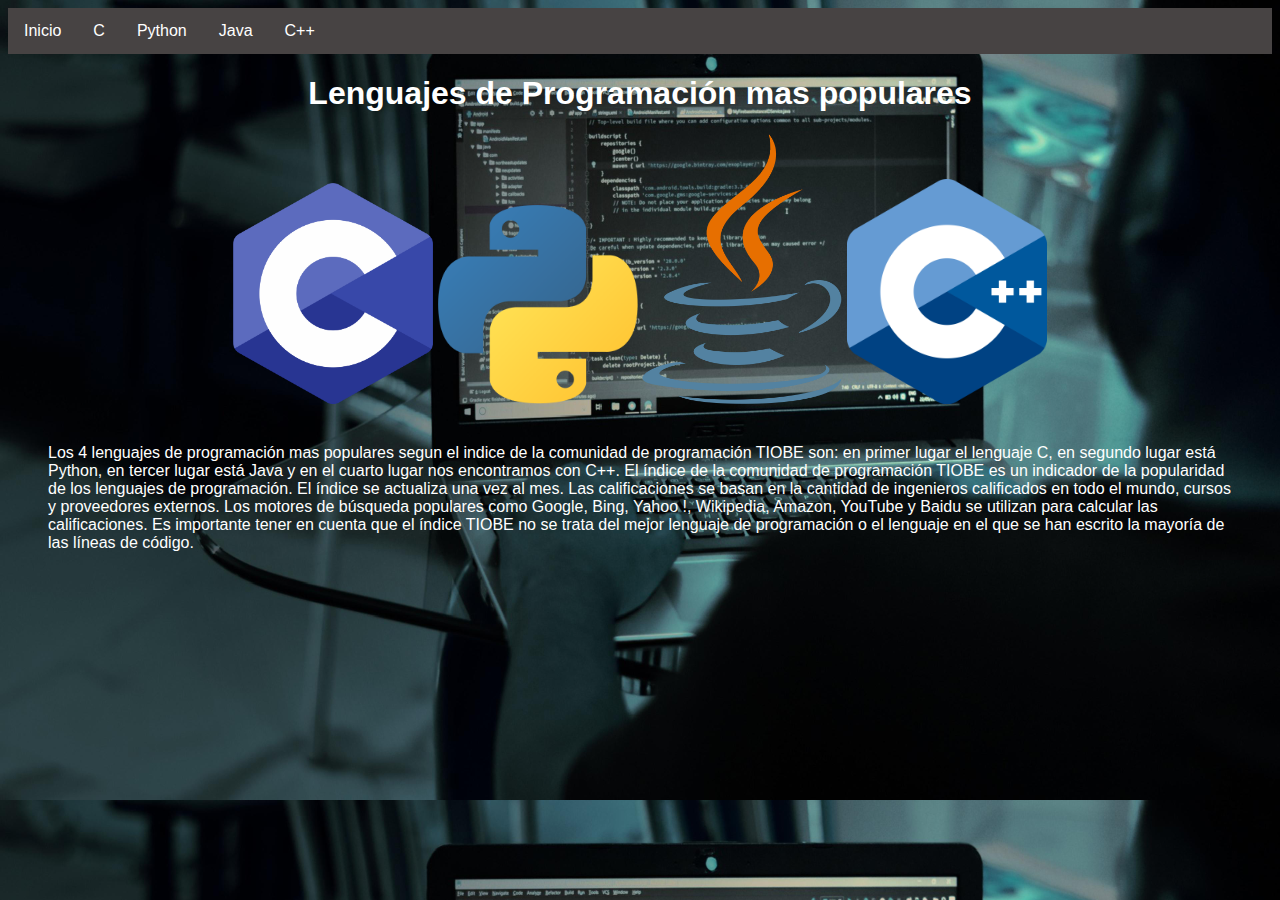
<file: index.html>
<!DOCTYPE html>
<html lang="es">
  <head>
    <meta charset="UTF-8" />
    <meta name="viewport" content="width=device-width, initial-scale=1.0" />
    <link rel="stylesheet" href="css/main.css" />
    <title>Lenguajes de Programación mas populares</title>
  </head>
  <body>
    <ul>
      <li><a href="index.html">Inicio</a></li>
      <li><a href="html/c.html">C</a></li>
      <li><a href="html/python.html">Python</a></li>
      <li><a href="html/java.html">Java</a></li>
      <li><a href="html/cpp.html">C++</a></li>
    </ul>
    <h1>Lenguajes de Programación mas populares</h1>
    <div>
      <center>
        <div class="images">
          <img src="img/c-logo.png" alt="C" width="200" />
          <img src="img/python-logo.png" alt="Python" width="200" />
          <img src="img/java-logo.png" alt="Java" width="200" />
          <img src="img/cpp-logo.png" alt="C++" width="200" />
        </div>
      </center>
    </div>
    <p>
      Los 4 lenguajes de programación mas populares segun el indice de la
      comunidad de programación TIOBE son: en primer lugar el lenguaje C, en
      segundo lugar está Python, en tercer lugar está Java y en el cuarto lugar
      nos encontramos con C++. El índice de la comunidad de programación TIOBE
      es un indicador de la popularidad de los lenguajes de programación. El
      índice se actualiza una vez al mes. Las calificaciones se basan en la
      cantidad de ingenieros calificados en todo el mundo, cursos y proveedores
      externos. Los motores de búsqueda populares como Google, Bing, Yahoo !,
      Wikipedia, Amazon, YouTube y Baidu se utilizan para calcular las
      calificaciones. Es importante tener en cuenta que el índice TIOBE no se
      trata del mejor lenguaje de programación o el lenguaje en el que se han
      escrito la mayoría de las líneas de código.
    </p>
  </body>
</html>
</file>
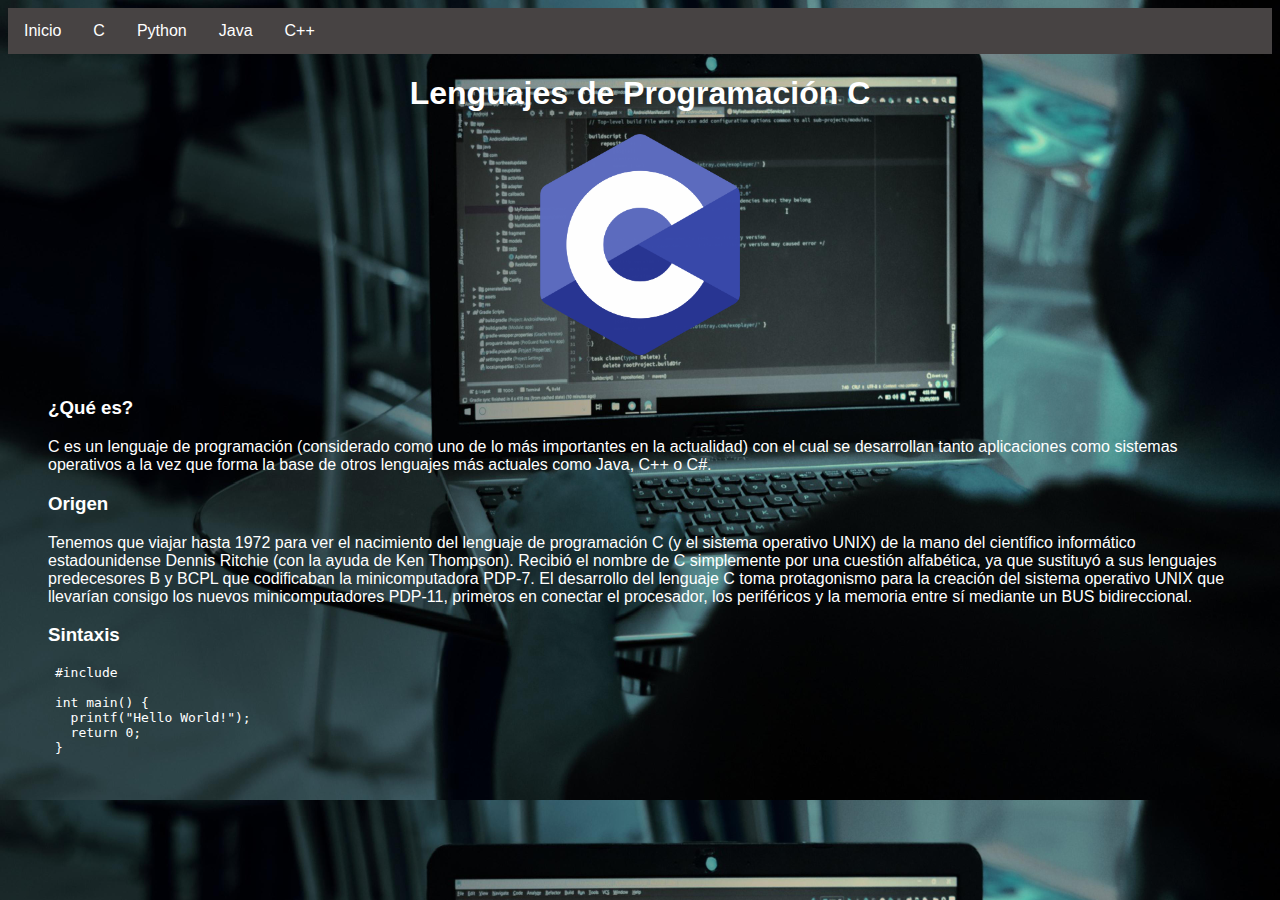
<file: html/c.html>
<!DOCTYPE html>
<html lang="en">
  <head>
    <meta charset="UTF-8" />
    <meta name="viewport" content="width=device-width, initial-scale=1.0" />
    <link rel="stylesheet" href="../css/main.css" />
    <title>C</title>
  </head>
  <body>
    <ul>
      <li><a href="../index.html">Inicio</a></li>
      <li><a href="c.html">C</a></li>
      <li><a href="python.html">Python</a></li>
      <li><a href="java.html">Java</a></li>
      <li><a href="cpp.html">C++</a></li>
    </ul>
    <h1>Lenguajes de Programación C</h1>
    <div>
      <center>
        <div class="images">
          <img src="../img/c-logo.png" alt="C" width="200" />
        </div>
      </center>
    </div>
    <h3>¿Qué es?</h3>
    <p>
      C es un lenguaje de programación (considerado como uno de lo más
      importantes en la actualidad) con el cual se desarrollan tanto
      aplicaciones como sistemas operativos a la vez que forma la base de otros
      lenguajes más actuales como Java, C++ o C#.
    </p>
    <h3>Origen</h3>
    <p>
      Tenemos que viajar hasta 1972 para ver el nacimiento del lenguaje de
      programación C (y el sistema operativo UNIX) de la mano del científico
      informático estadounidense Dennis Ritchie (con la ayuda de Ken Thompson).
      Recibió el nombre de C simplemente por una cuestión alfabética, ya que
      sustituyó a sus lenguajes predecesores B y BCPL que codificaban la
      minicomputadora PDP-7. El desarrollo del lenguaje C toma protagonismo para
      la creación del sistema operativo UNIX que llevarían consigo los nuevos
      minicomputadores PDP-11, primeros en conectar el procesador, los
      periféricos y la memoria entre sí mediante un BUS bidireccional.
    </p>
    <h3>Sintaxis</h3>
    <pre>
      #include <stdio.h>
        
      int main() {
        printf("Hello World!");
        return 0;
      }
    </pre>
  </body>
</html>
</file>
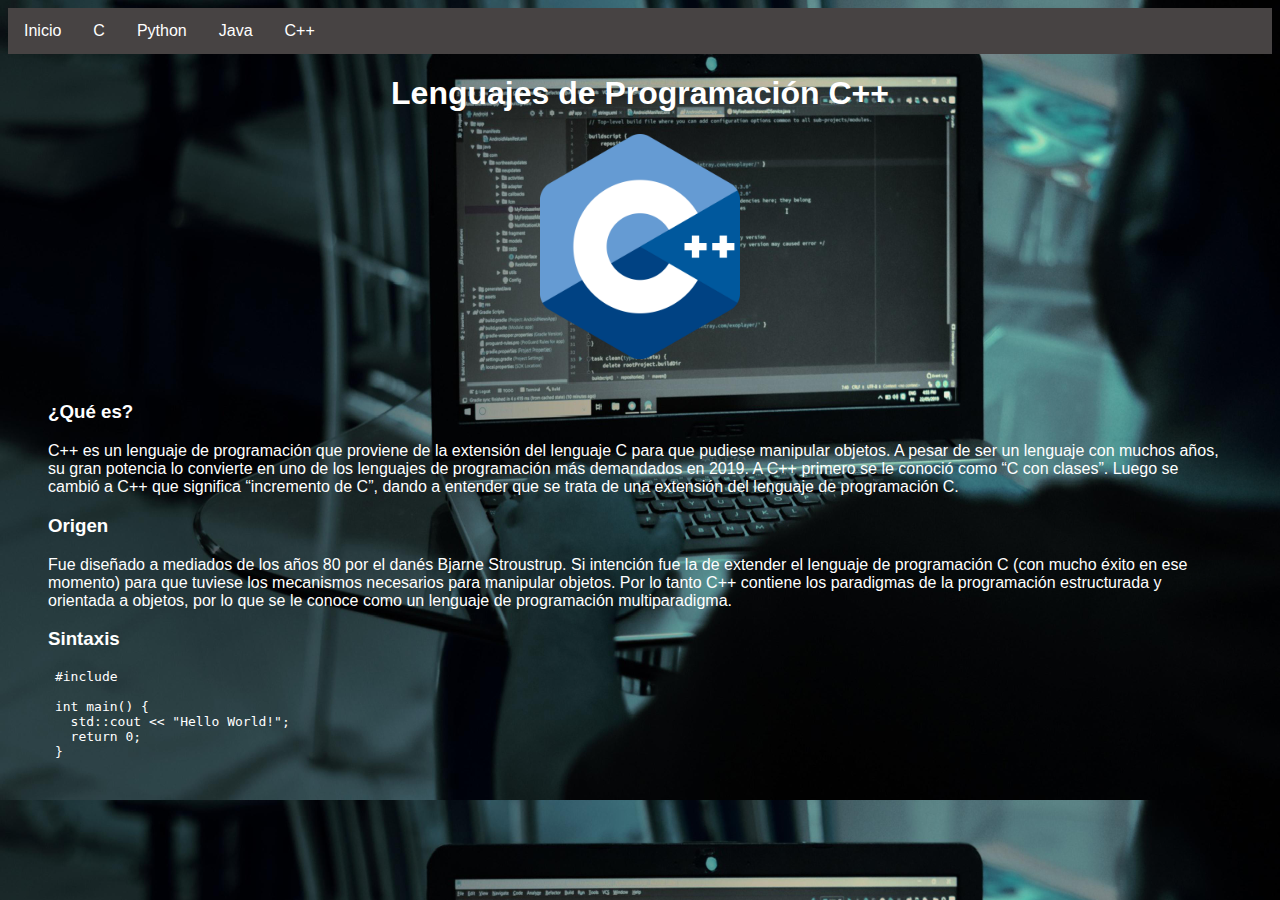
<file: html/cpp.html>
<!DOCTYPE html>
<html lang="en">
  <head>
    <meta charset="UTF-8" />
    <meta name="viewport" content="width=device-width, initial-scale=1.0" />
    <link rel="stylesheet" href="../css/main.css" />
    <title>C++</title>
  </head>
  <body>
    <ul>
      <li><a href="../index.html">Inicio</a></li>
      <li><a href="c.html">C</a></li>
      <li><a href="python.html">Python</a></li>
      <li><a href="java.html">Java</a></li>
      <li><a href="cpp.html">C++</a></li>
    </ul>
    <h1>Lenguajes de Programación C++</h1>
    <div>
      <center>
        <div class="images">
          <img src="../img/cpp-logo.png" alt="C++" width="200" />
        </div>
      </center>
    </div>
    <h3>¿Qué es?</h3>
    <p>
      C++ es un lenguaje de programación que proviene de la extensión del
      lenguaje C para que pudiese manipular objetos. A pesar de ser un lenguaje
      con muchos años, su gran potencia lo convierte en uno de los lenguajes de
      programación más demandados en 2019. A C++ primero se le conoció como “C
      con clases”. Luego se cambió a C++ que significa “incremento de C”, dando
      a entender que se trata de una extensión del lenguaje de programación C.
    </p>
    <h3>Origen</h3>
    <p>
      Fue diseñado a mediados de los años 80 por el danés Bjarne Stroustrup. Si
      intención fue la de extender el lenguaje de programación C (con mucho
      éxito en ese momento) para que tuviese los mecanismos necesarios para
      manipular objetos. Por lo tanto C++ contiene los paradigmas de la
      programación estructurada y orientada a objetos, por lo que se le conoce
      como un lenguaje de programación multiparadigma.
    </p>
    <h3>Sintaxis</h3>
    <pre>
      #include <iostream>

      int main() {
        std::cout << "Hello World!";
        return 0;
      }
    </pre>
  </body>
</html>
</file>
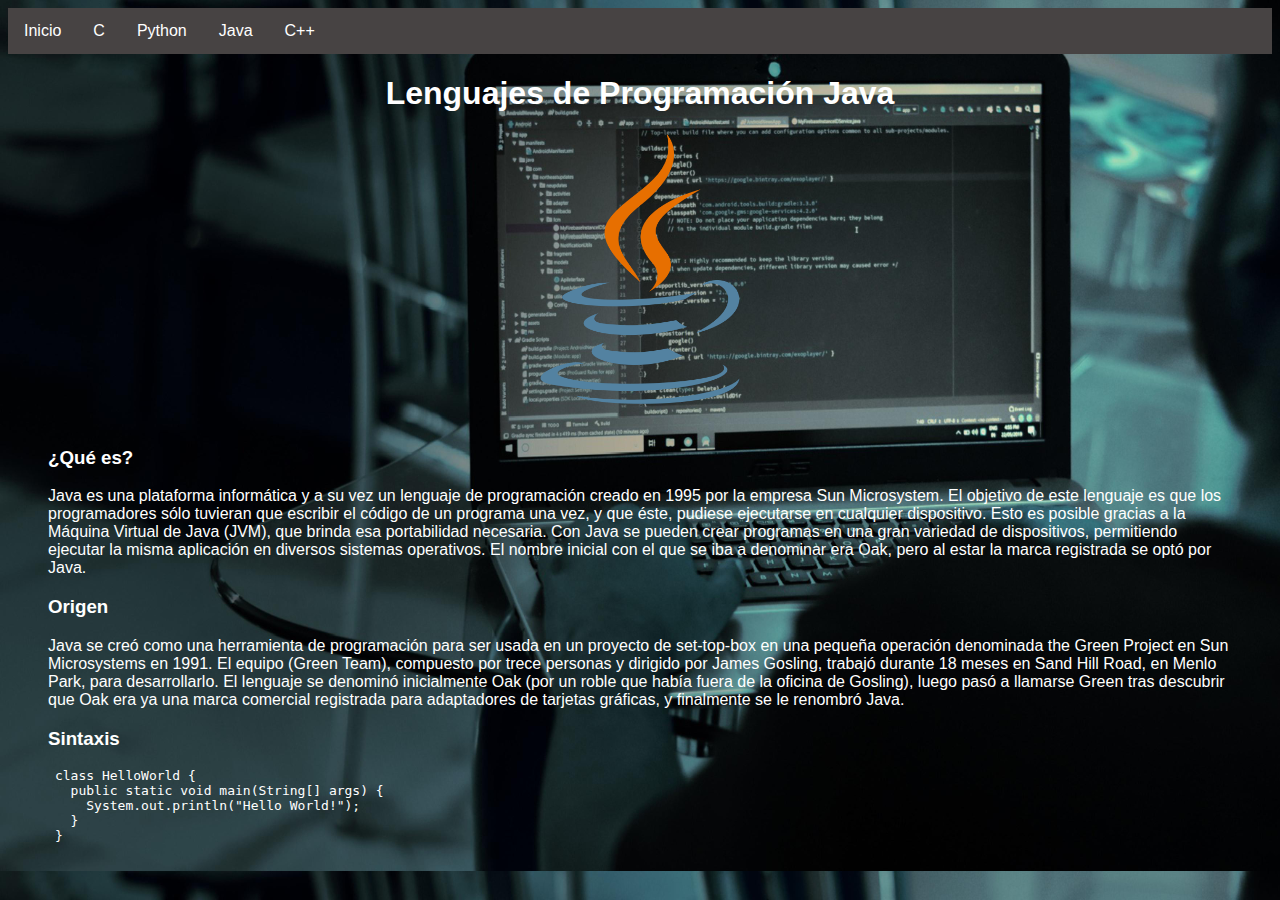
<file: html/java.html>
<!DOCTYPE html>
<html lang="en">
  <head>
    <meta charset="UTF-8" />
    <meta name="viewport" content="width=device-width, initial-scale=1.0" />
    <link rel="stylesheet" href="../css/main.css" />
    <title>Java</title>
  </head>
  <body>
    <ul>
      <li><a href="../index.html">Inicio</a></li>
      <li><a href="c.html">C</a></li>
      <li><a href="python.html">Python</a></li>
      <li><a href="java.html">Java</a></li>
      <li><a href="cpp.html">C++</a></li>
    </ul>
    <h1>Lenguajes de Programación Java</h1>
    <div>
      <center>
        <div class="images">
          <img src="../img/java-logo.png" alt="Java" width="200" />
        </div>
      </center>
    </div>
    <h3>¿Qué es?</h3>
    <p>
      Java es una plataforma informática y a su vez un lenguaje de programación
      creado en 1995 por la empresa Sun Microsystem. El objetivo de este
      lenguaje es que los programadores sólo tuvieran que escribir el código de
      un programa una vez, y que éste, pudiese ejecutarse en cualquier
      dispositivo. Esto es posible gracias a la Máquina Virtual de Java (JVM),
      que brinda esa portabilidad necesaria. Con Java se pueden crear programas
      en una gran variedad de dispositivos, permitiendo ejecutar la misma
      aplicación en diversos sistemas operativos. El nombre inicial con el que
      se iba a denominar era Oak, pero al estar la marca registrada se optó por
      Java.
    </p>
    <h3>Origen</h3>
    <p>
      Java se creó como una herramienta de programación para ser usada en un
      proyecto de set-top-box en una pequeña operación denominada the Green
      Project en Sun Microsystems en 1991. El equipo (Green Team), compuesto por
      trece personas y dirigido por James Gosling, trabajó durante 18 meses en
      Sand Hill Road, en Menlo Park, para desarrollarlo. El lenguaje se denominó
      inicialmente Oak (por un roble que había fuera de la oficina de Gosling),
      luego pasó a llamarse Green tras descubrir que Oak era ya una marca
      comercial registrada para adaptadores de tarjetas gráficas, y finalmente
      se le renombró Java.
    </p>
    <h3>Sintaxis</h3>
    <pre>
      class HelloWorld {
        public static void main(String[] args) {
          System.out.println("Hello World!"); 
        }
      }
    </pre>
  </body>
</html>
</file>
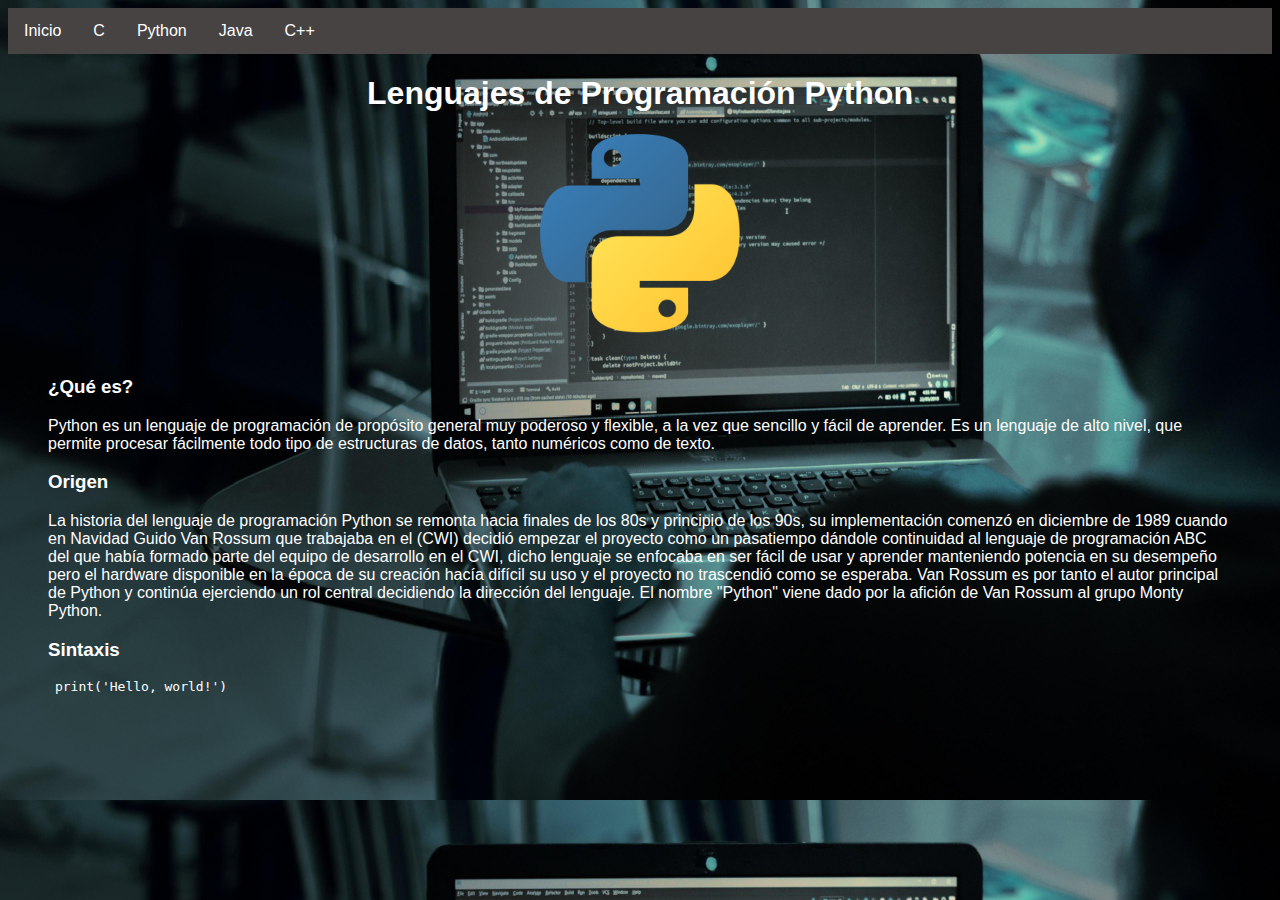
<file: html/python.html>
<!DOCTYPE html>
<html lang="en">
  <head>
    <meta charset="UTF-8" />
    <meta name="viewport" content="width=device-width, initial-scale=1.0" />
    <link rel="stylesheet" href="../css/main.css" />
    <title>Python</title>
  </head>
  <body>
    <ul>
      <li><a href="../index.html">Inicio</a></li>
      <li><a href="c.html">C</a></li>
      <li><a href="python.html">Python</a></li>
      <li><a href="java.html">Java</a></li>
      <li><a href="cpp.html">C++</a></li>
    </ul>
    <h1>Lenguajes de Programación Python</h1>
    <div>
      <center>
        <div class="images">
          <img src="../img/python-logo.png" alt="Python" width="200" />
        </div>
      </center>
    </div>
    <h3>¿Qué es?</h3>
    <p>
      Python es un lenguaje de programación de propósito general muy poderoso y
      flexible, a la vez que sencillo y fácil de aprender. Es un lenguaje de
      alto nivel, que permite procesar fácilmente todo tipo de estructuras de
      datos, tanto numéricos como de texto.
    </p>
    <h3>Origen</h3>
    <p>
      La historia del lenguaje de programación Python se remonta hacia finales
      de los 80s y principio de los 90s​, su implementación comenzó en diciembre
      de 1989 cuando en Navidad Guido Van Rossum que trabajaba en el (CWI)
      decidió empezar el proyecto como un pasatiempo dándole continuidad al
      lenguaje de programación ABC del que había formado parte del equipo de
      desarrollo en el CWI,​ dicho lenguaje se enfocaba en ser fácil de usar y
      aprender manteniendo potencia en su desempeño pero el hardware disponible
      en la época de su creación hacía difícil su uso y el proyecto no
      trascendió como se esperaba. Van Rossum es por tanto el autor principal de
      Python y continúa ejerciendo un rol central decidiendo la dirección del
      lenguaje. El nombre "Python" viene dado por la afición de Van Rossum al
      grupo Monty Python.
    </p>
    <h3>Sintaxis</h3>
    <pre>
      print('Hello, world!')
    </pre>
  </body>
</html>
</file>
<file: css/main.css>
body {
  font-family: Arial, Helvetica, sans-serif;
  background-image: url("../img/background.jpg");
  background-size: cover;
  color: white;
}

h1 {
  text-align: center;
}

ul {
  list-style-type: none; /* oculta los puntos */
  margin: 0;
  padding: 0;
  overflow: hidden;
  background-color: #474343;
}

ul li {
  float: left;
}

ul li a {
  display: block;
  color: white;
  text-align: center;
  padding: 14px 16px;
  text-decoration: none;
}

ul li a:hover {
  background-color: #111;
}

.images {
  padding-bottom: 20px;
}

h3 {
  padding-left: 40px;
  padding-right: 40px;
}

p {
  padding-left: 40px;
  padding-right: 40px;
}
</file>
